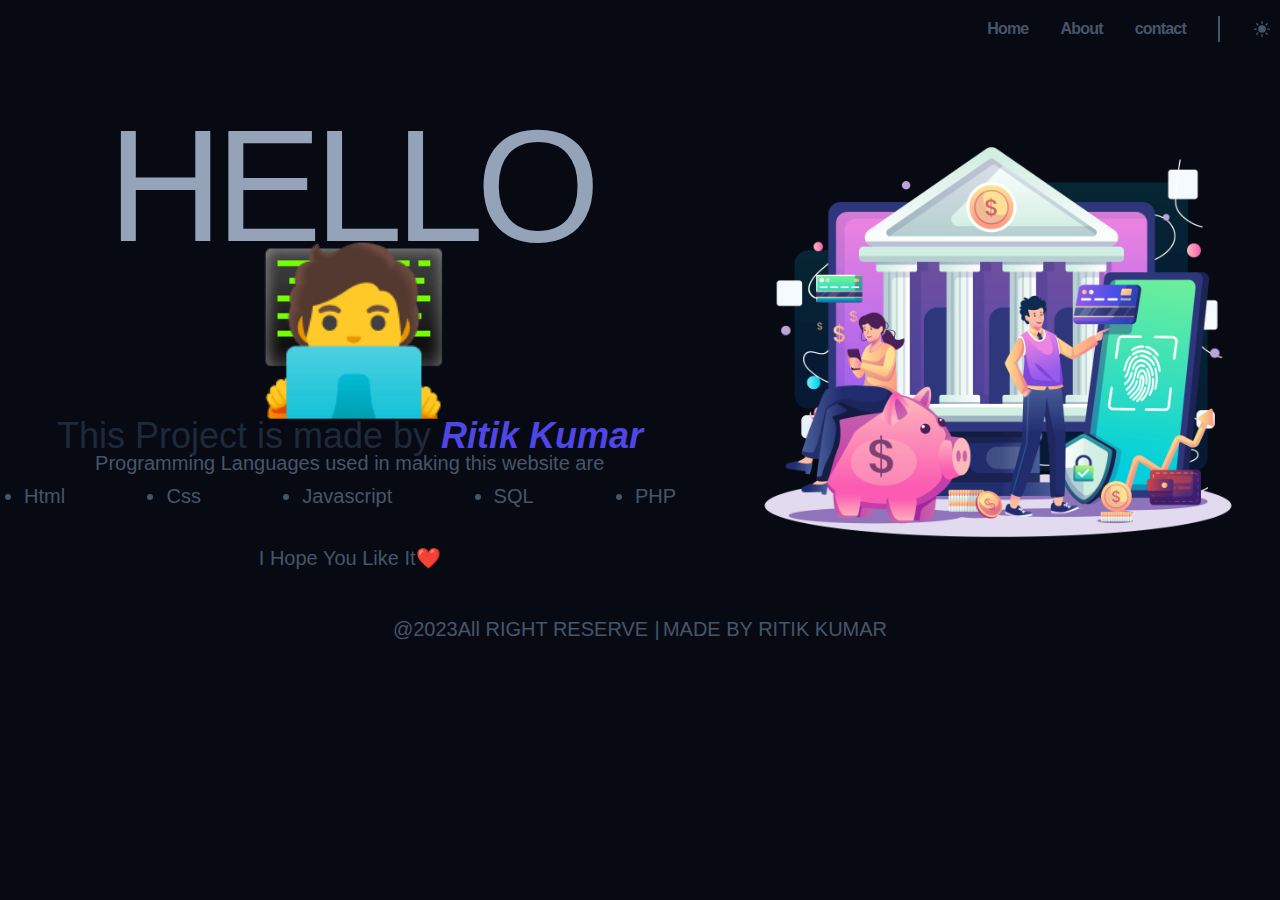
<file: login/about.html>
<!DOCTYPE html>
<html lang="en">
<head>
    <meta charset="UTF-8">
    <meta name="viewport" content="width=device-width, initial-scale=1.0">
    <link href="https://api.fontshare.com/v2/css?f[]=general-sans@500,600,400,700&display=swap" rel="stylesheet">
    <link rel="stylesheet" href="style.css">
    <link rel="stylesheet" href="header.css">
    <link rel="stylesheet" href="hero.css">
    <link rel="stylesheet" href="utlis.css">
    <title>About</title>
</head>
<body>
    <header class="header container">
        <div class=" logo container">
          <!-- <img class="logo" src="logo.png" alt=""> -->
        </div>
        <nav>
          <ul class="header__menu">
            <li>
              <a class="header__link"  href="index.html">Home</a>
            </li>
            <li>
              <a class="header__link" href="about.html">About</a>
            </li>
            <li>
              <a class="header__link" href="contact.html">contact</a>
            </li>
            <!-- <li>
              <a class="header__link" href="#">contact</a>
            </li> -->
            <li class="header__line"></li>
            <li>
              <button class="header__sun">
                <svg xmlns="http://www.w3.org/2000/svg" viewBox="0 0 24 24" fill="currentColor">
                  <path d="M12 2.25a.75.75 0 01.75.75v2.25a.75.75 0 01-1.5 0V3a.75.75 0 01.75-.75zM7.5 12a4.5 4.5 0 119 0 4.5 4.5 0 01-9 0zM18.894 6.166a.75.75 0 00-1.06-1.06l-1.591 1.59a.75.75 0 101.06 1.061l1.591-1.59zM21.75 12a.75.75 0 01-.75.75h-2.25a.75.75 0 010-1.5H21a.75.75 0 01.75.75zM17.834 18.894a.75.75 0 001.06-1.06l-1.59-1.591a.75.75 0 10-1.061 1.06l1.59 1.591zM12 18a.75.75 0 01.75.75V21a.75.75 0 01-1.5 0v-2.25A.75.75 0 0112 18zM7.758 17.303a.75.75 0 00-1.061-1.06l-1.591 1.59a.75.75 0 001.06 1.061l1.591-1.59zM6 12a.75.75 0 01-.75.75H3a.75.75 0 010-1.5h2.25A.75.75 0 016 12zM6.697 7.757a.75.75 0 001.06-1.06l-1.59-1.591a.75.75 0 00-1.061 1.06l1.59 1.591z" />
                </svg>
              </button>
            </li>
          </ul>
          <button class="header__bars">
            <svg xmlns="http://www.w3.org/2000/svg" viewBox="0 0 24 24" fill="currentColor">
              <path fill-rule="evenodd" d="M3 6.75A.75.75 0 013.75 6h16.5a.75.75 0 010 1.5H3.75A.75.75 0 013 6.75zM3 12a.75.75 0 01.75-.75h16.5a.75.75 0 010 1.5H3.75A.75.75 0 013 12zm0 5.25a.75.75 0 01.75-.75h16.5a.75.75 0 010 1.5H3.75a.75.75 0 01-.75-.75z" clip-rule="evenodd" />
            </svg>  
          </button>      
        </nav>
      </header>

      <section class="hero container">
        <div class="hero_container container">
            <p class="hero__title">Hello🧑‍💻</p><br>
            <p class="hero__subtitle">This Project is made by <strong><i>Ritik Kumar</i></strong> </p>
            <p class="hero__description">Programming Languages used in making this website are</p>
            <ul class="hero container">
                <li class="hero__description" >Html</li>
                <li class="hero__description">Css</li>
                <li class="hero__description">Javascript</li>
                <li class="hero__description">SQL</li>
                <li class="hero__description">PHP</li>
            </ul><br><br>
            <p class="hero__description">I Hope You Like It❤️</p>
        </div>

        <div class="hero__img-wrap">
            <img class="hero__img" src="heroimg2.png" alt="">  
          </div>
      </section>
        
  <footer>
    <p class="hero__description">@2023All RIGHT RESERVE</p><br>
    <p class="hero__description bar">|</p>
    <p class="hero__description">MADE BY RITIK KUMAR</p>
  </footer>
    
</body>
</html>
</file>
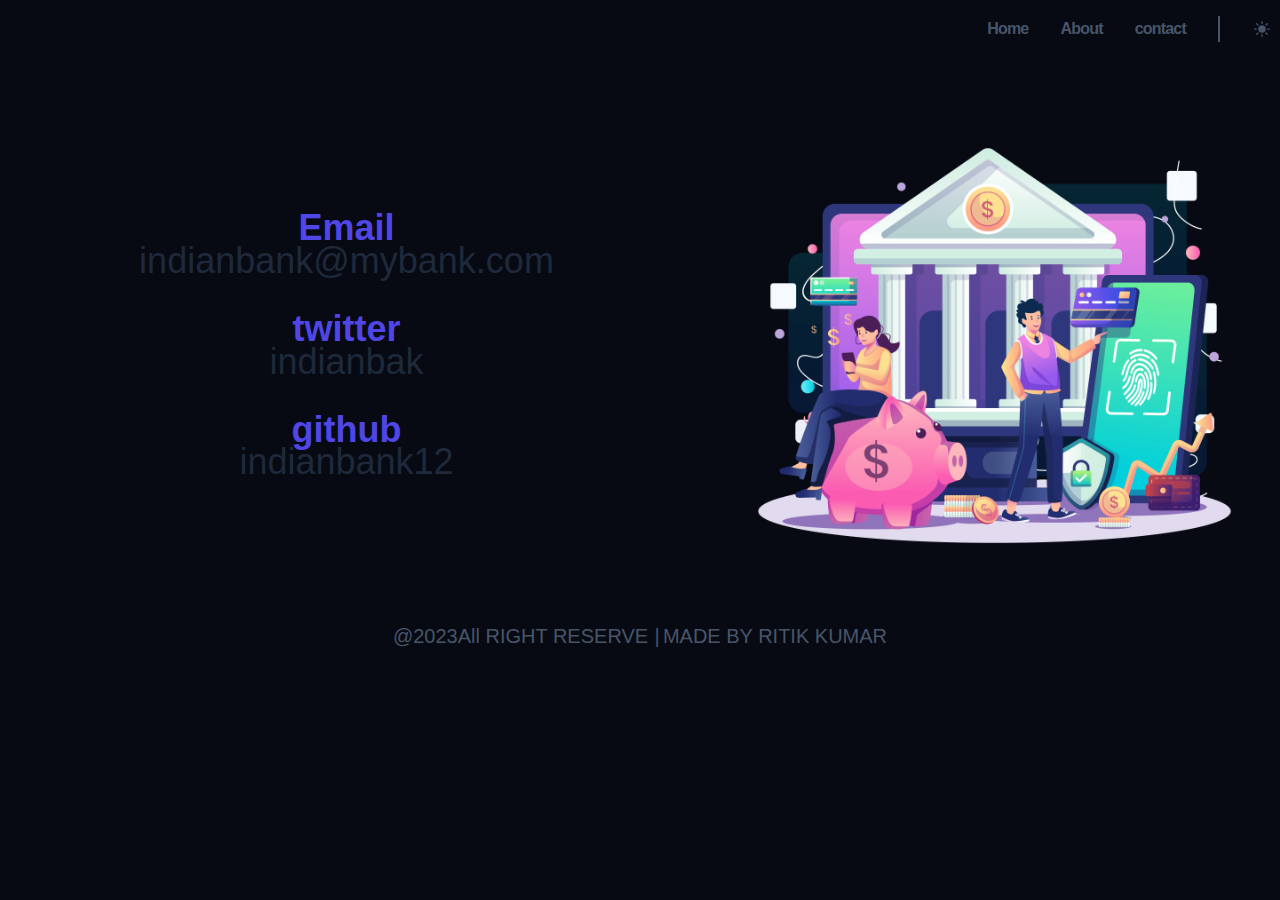
<file: login/contact.html>
<!DOCTYPE html>
<html lang="en">
<head>
    <meta charset="UTF-8">
    <meta name="viewport" content="width=device-width, initial-scale=1.0">
    <link href="https://api.fontshare.com/v2/css?f[]=general-sans@500,600,400,700&display=swap" rel="stylesheet">
    <link rel="stylesheet" href="style.css">
    <link rel="stylesheet" href="header.css">
    <link rel="stylesheet" href="hero.css">
    <link rel="stylesheet" href="utlis.css">
    <title>Contact</title>
</head>
<body>
    <header class="header container">
        <div class=" logo container">
          <!-- <img class="logo" src="logo.png" alt=""> -->
        </div>
        <nav>
          <ul class="header__menu">
            <li>
              <a class="header__link"  href="index.html">Home</a>
            </li>
            <li>
              <a class="header__link" href="about.html">About</a>
            </li>
            <li>
              <a class="header__link" href="contact.html">contact</a>
            </li>
            <!-- <li>
              <a class="header__link" href="#">contact</a>
            </li> -->
            <li class="header__line"></li>
            <li>
              <button class="header__sun">
                <svg xmlns="http://www.w3.org/2000/svg" viewBox="0 0 24 24" fill="currentColor">
                  <path d="M12 2.25a.75.75 0 01.75.75v2.25a.75.75 0 01-1.5 0V3a.75.75 0 01.75-.75zM7.5 12a4.5 4.5 0 119 0 4.5 4.5 0 01-9 0zM18.894 6.166a.75.75 0 00-1.06-1.06l-1.591 1.59a.75.75 0 101.06 1.061l1.591-1.59zM21.75 12a.75.75 0 01-.75.75h-2.25a.75.75 0 010-1.5H21a.75.75 0 01.75.75zM17.834 18.894a.75.75 0 001.06-1.06l-1.59-1.591a.75.75 0 10-1.061 1.06l1.59 1.591zM12 18a.75.75 0 01.75.75V21a.75.75 0 01-1.5 0v-2.25A.75.75 0 0112 18zM7.758 17.303a.75.75 0 00-1.061-1.06l-1.591 1.59a.75.75 0 001.06 1.061l1.591-1.59zM6 12a.75.75 0 01-.75.75H3a.75.75 0 010-1.5h2.25A.75.75 0 016 12zM6.697 7.757a.75.75 0 001.06-1.06l-1.59-1.591a.75.75 0 00-1.061 1.06l1.59 1.591z" />
                </svg>
              </button>
            </li>
          </ul>
          <button class="header__bars">
            <svg xmlns="http://www.w3.org/2000/svg" viewBox="0 0 24 24" fill="currentColor">
              <path fill-rule="evenodd" d="M3 6.75A.75.75 0 013.75 6h16.5a.75.75 0 010 1.5H3.75A.75.75 0 013 6.75zM3 12a.75.75 0 01.75-.75h16.5a.75.75 0 010 1.5H3.75A.75.75 0 013 12zm0 5.25a.75.75 0 01.75-.75h16.5a.75.75 0 010 1.5H3.75a.75.75 0 01-.75-.75z" clip-rule="evenodd" />
            </svg>  
          </button>      
        </nav>
      </header>

      <section class="hero container">
        <div class="hero_container container">
            <p class="hero__subtitle"><strong>Email</strong></p>
            <p class="hero__subtitle">indianbank@mybank.com</p><br><br>
            <p class="hero__subtitle"><strong>twitter</strong></p>
            <p class="hero__subtitle">indianbak</p><br><br>
            <p class="hero__subtitle"><strong>github</strong></p>
            <p class="hero__subtitle">indianbank12</p>
        </div>

        <div class="hero__img-wrap">
            <img class="hero__img" src="heroimg2.png" alt="">  
          </div>
      </section>
        
  <footer>
    <p class="hero__description">@2023All RIGHT RESERVE</p><br>
    <p class="hero__description bar">|</p>
    <p class="hero__description">MADE BY RITIK KUMAR</p>
  </footer>
    
</body>
</html>
</file>
<file: login/style.css>
:root {
    --clr-dark: #070a13;
    --clr-light: #f1f5f9;
    --clr-slate400: #94a3b8;
    --clr-slate600: #475569;
    --clr-slate800: #1e293b;
    --clr-rose: #e11d48;
    --clr-indigo: #4f46e5;
    --size-xxs: .5rem;
    --size-xs: .75rem;
    --size-sm: .875rem;
    --size-base: 1rem;
    --size-lg: 1.125rem;
    --size-xl: 1.25rem;
    --size-2xl: 1.5rem;
    --size-3xl: 1.875rem;
    --size-4xl: 2.25rem;
    --size-5xl: 3rem;
    --size-6xl: 3.75rem;
    --size-7xl: 4.5rem;
    --size-8xl: 6rem;
    --size-9xl: 8rem;
    --size-10xl: 10rem
  }


  
*{
    margin: 0;
    line-height: (1em + 0.5rem);
  }

  html{
    scroll-behavior: smooth;
  }
  body{
    font-family: 'General Sans', sans-serif;
    background-color: var(--clr-dark);
    /* background-color:rgb(56, 168, 140); */
    color: var(--clr-light);
    cursor:default;
  }
  
  img,
  picture,
  video,
  canvas,
  svg{
    display: block;
    max-width: 100%;
    user-select: none;
  }

  button{
    display: inline;
    padding: 0;
    border: none;
    background: none;
    cursor: pointer;
    color: inherit;
  }
  
  a{
   color: var(--clr-rose); 
  }
  strong{
    color:var(--clr-indigo)
  }
</file>
<file: login/header.css>
.header{
    display: flex;
    justify-content: flex-end;
    justify-content: space-between;
    /* align-items: center; */
    padding-top: 1rem;
    padding-bottom: 1rem;
    
}

.logo{
  width: var(--size-2xl);
  height: var(--size-2xl);
  border-radius: 50%;
  
  overflow: hidden;
}

.header__menu{
  display: none;
}

.header__bars{
  color: var(--clr-light);
  width:var(--size-2xl);
  height:var(--size-2xl);
}

/* xs */
/* @media (min-width: 475px) {

} */

/* sm */
/* @media (min-width: 640px) {
 
} */

/* md */
@media (min-width: 768px) {
  
    .header__menu{
      display: flex;
      align-items: center;
      list-style: none;
      padding: 0;  
      gap: 2em;
    }
    
    .header__link{
        font-size:var(--size-sm);
        text-decoration: none;
        font-weight: 600;
        color: var(--clr-slate600);
        letter-spacing: -0.05em;
        transition: color 0.3s;
    }
    
    .header__link:hover{
      color: var(--clr-rose);
    }
    
    .header__line{
      border: 1px solid var(--clr-slate600);
      padding-top: 1.5em; 
    }
    
    .header__sun{
      display: block;
      color: var(--clr-slate600);
      width: var(--size-base);
      height: var(--size-base);
    }
    
    
    .header__bars{
      display: none;
    }
    
    }
    
    /* lg */
    @media (min-width: 1024px) {
      .header__link{
        font-size:var(--size-base);
    }
    
    
    .header__sun{
      width: var(--size-xl);
      height: var(--size-xl);
    }
    
    
    }
    
    /* xl */
    /* @media (min-width: 1280px) {    
    } */
    
    /* 2xl */
    /* @media (min-width: 1536px) {   
    } */
</file>
<file: login/hero.css>
.hero{
     padding: 10px 0px;
     padding-bottom: 2px;
    text-align: center;
    display: flex;
    flex-direction: column;
    justify-content: center;
    align-items: center ;
    gap:1rem;
    /* padding-bottom: 10rem; */

}

.hero__img{
        width: 25.6875rem;   
}

.hero__container{
    display: flex;
    flex-direction: column;
    gap: 2rem;
} 

.hero__subtitle{
    color: var(--clr-slate800);
    font-size: var(--size-base);
    line-height: 0.9;
}
    
.hero__title{
    color: var(--clr-slate400);
    text-transform: uppercase;
    font-size: var(--size-7xl);
    letter-spacing: -0.05em;
    line-height: 0.9;
}
    
.hero__description{
    max-width: 60ch;
    font-size: var(--size-sm);
    color: var(--clr-slate600);
}

.hero__btn{
    text-transform:capitalize;
    font-size: var(--size-sm);
    display: flex;
}

footer{
    display: flex;
    justify-content: center;
    align-items: center;
    gap: 0.2rem;
}


    /* xs */
    @media (min-width: 475px) {
        .hero{
            gap:1.5rem;
        }

        .hero__container{
            gap: 1.5rem;
        
        }
        
        .hero__subtitle{
            font-size: var(--size-2xl);
        }
        
        .hero__title{
            font-size: var(--size-8xl);
        }
        
        .hero__description{
            font-size: var(--size-base);
        }
        
        .hero__btn{
            font-size: var(--size-base);
        }
        .hero__img{
            width: 25.6875rem;
            
        }


        .hero__btn{
            text-transform: capitalize;
            font-size: var(--size-sm);
            gap: 1rem;
        }

    }
    
    /* sm */
    @media (min-width: 640px) {
        .hero__img{
            width: 28.6875rem;
        }
     
    }
    
    /* md */
    @media (min-width: 768px) {
        .hero__title{
            font-size: var(--size-9xl);
        }

        .hero__img{
            width: 34.6875rem;
            
        }
    
    }
    
    /* lg */
    @media (min-width: 1024px) {

        .hero{
            flex-direction: row;
            justify-content: space-between;
            align-items: center ;
        }
    
        .hero__subtitle{
            font-size: var(--size-4xl);
        }
        
        .hero__title{
            font-size: var(--size-8xl);
        }
        
        .hero__description{
            font-size: var(--size-base);
        }
        
        .hero__btn{
            font-size: var(--size-xl);
        }

        .hero__img{
            width: 30.6875rem;
        }
        
    }
    
    /* xl */
    @media (min-width: 1280px) {  
    
        .hero{
            gap: 2rem;
        }
    
        .hero__subtitle{
            font-size: var(--size-4xl);
        }
        
        .hero__title{
            font-size: var(--size-10xl);
        }
        
        .hero__description{
            font-size: var(--size-xl);
        }
        
        .hero__btn{
            font-size: var(--size-xl);
        }

        .hero__img{
            width: 34.6875rem;
            
        }

        .hero__btn{
            font-size: var(--size-xl);
            padding: 0;
        }
          
    }
    
    /* 2xl */
    @media (min-width: 1536px) {  
        .hero{
            gap: 2rem;
        }
    
        
        .hero__subtitle{
            font-size: var(--size-6xl);
        }
        
        .hero__title{
            font-size: var(--size-10xl);
        }
        
        .hero__description{
            font-size: var(--size-2xl);
        }
        
        .hero__btn{
            font-size: var(--size-xl);
        }


        .hero__img{
            width: 39.6875rem; 
        }

        .hero__btn{
            font-size: var(--size-xl);
            padding: 0;
        }
          
     
    }
</file>
<file: login/utlis.css>
.btn {
    display: inline-block;
     font-weight: 600;
     text-decoration: none;
     letter-spacing: -0.05em;
     background-color: var(--clr-rose);
     color: var(--clr-light);
     padding: 0.5em  1em;
     border-radius: 6px;
     box-shadow: 0 1px 1px rgba(241, 106, 135, 0.251),0 12px 10px rgba(87, 85, 86, 0.22),0 0 170px -10px var(--clr-slate600)
 
 }

 /* rose rgb(225, 29, 72) */
 /* indigo rgb(79, 70, 299) */

 .btn:hover {
    background-color: var(--clr-rose);
    transform: translateY(-3px);
    box-shadow: 0 14px 28px rgba(225, 29, 72, 0.251),0 10px 10px rgba(225, 29, 72, 0.22),0 0 120px -10px var(--clr-rose)
}

.container {
    /* width: 100%; */
    margin-left: auto;
    margin-right: auto;
    padding-left: 0.5rem;
    padding-right: 0.5rem;
    /* border:1px solid red;   */
}

.section{
    margin-top: 5rem;  
}

input{
    border: none;
}
</file>
